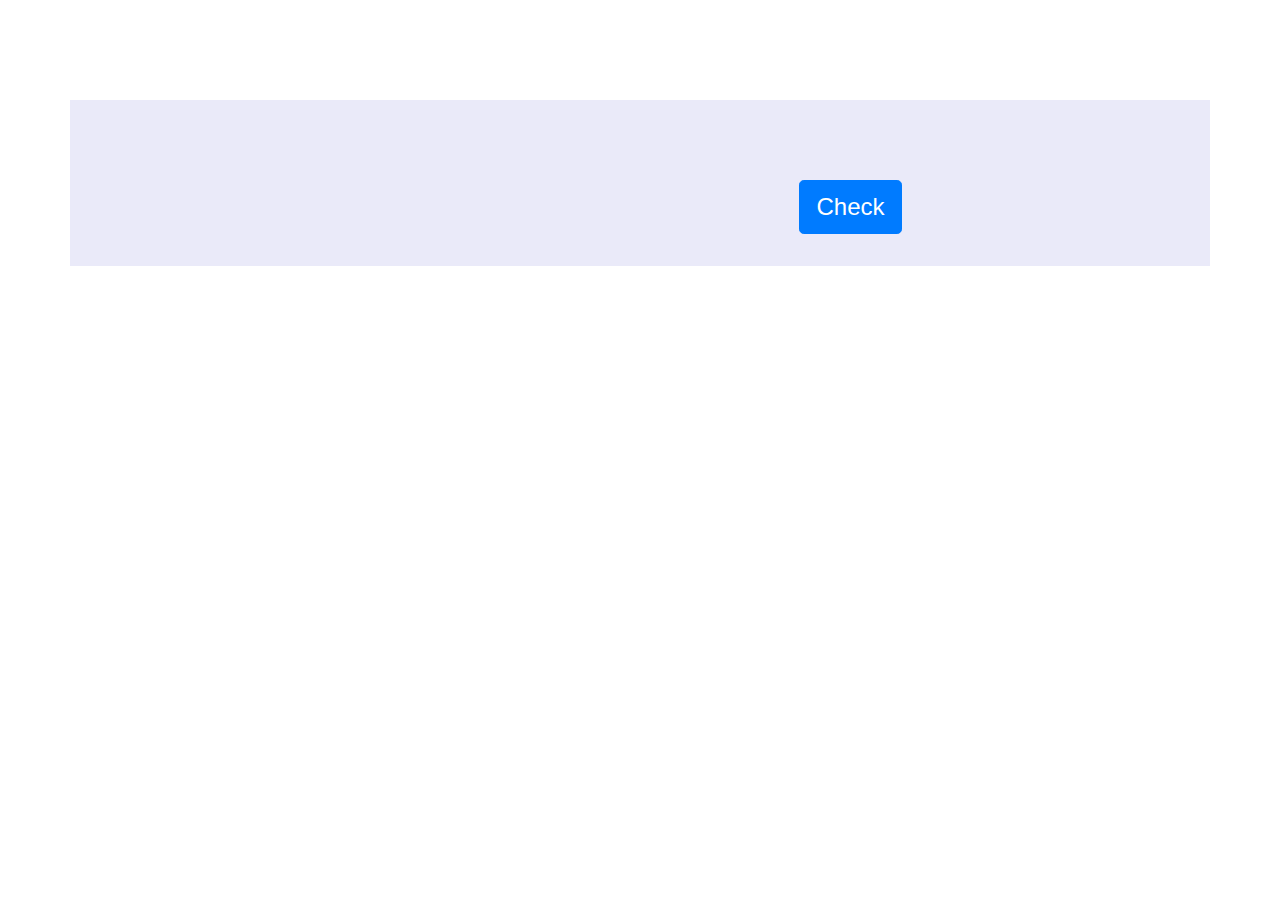
<file: index.html>
<!DOCTYPE html>
<html lang="en">
  <head>
    <title>Quiz App</title>
    
    <meta charset="utf-8" />
    <meta
      name="viewport"
      content="width=device-width, initial-scale=1, shrink-to-fit=no"
    />

    <link
      rel="stylesheet"
      href="https://stackpath.bootstrapcdn.com/bootstrap/4.3.1/css/bootstrap.min.css"
      integrity="sha384-ggOyR0iXCbMQv3Xipma34MD+dH/1fQ784/j6cY/iJTQUOhcWr7x9JvoRxT2MZw1T"
      crossorigin="anonymous"
    />
    <link rel="stylesheet" href="main.css" />
  </head>
  <body background="https://img.freepik.com/free-vector/question-3d-effect-background_52683-30326.jpg?w=740&t=st=1673610235~exp=1673610835~hmac=2b3ccfe7070db22d8296e955f51f10e8210c4c819c8e65ea08900c20f081b84c" 
  style="background-repeat:no-repeat;background-size: 100% 100vh;">
    <div class="container quest-box">
      <div id="app" class="row"></div>
      <div class="row justify-content-center">
        <div class="col-md-6 text-right">
          <a href="#" id="check" class="btn btn-primary btn-lg mt-5"> Check </a>
        </div>
      </div>
    </div>

    <script src="app.js"></script>
    
    <script
      src="https://code.jquery.com/jquery-3.3.1.slim.min.js"
      integrity="sha384-q8i/X+965DzO0rT7abK41JStQIAqVgRVzpbzo5smXKp4YfRvH+8abtTE1Pi6jizo"
      crossorigin="anonymous"
    ></script>
    <script
      src="https://cdnjs.cloudflare.com/ajax/libs/popper.js/1.14.7/umd/popper.min.js"
      integrity="sha384-UO2eT0CpHqdSJQ6hJty5KVphtPhzWj9WO1clHTMGa3JDZwrnQq4sF86dIHNDz0W1"
      crossorigin="anonymous"
    ></script>
    <script
      src="https://stackpath.bootstrapcdn.com/bootstrap/4.3.1/js/bootstrap.min.js"
      integrity="sha384-JjSmVgyd0p3pXB1rRibZUAYoIIy6OrQ6VrjIEaFf/nJGzIxFDsf4x0xIM+B07jRM"
      crossorigin="anonymous"
    ></script>
  </body>
</html>
</file>
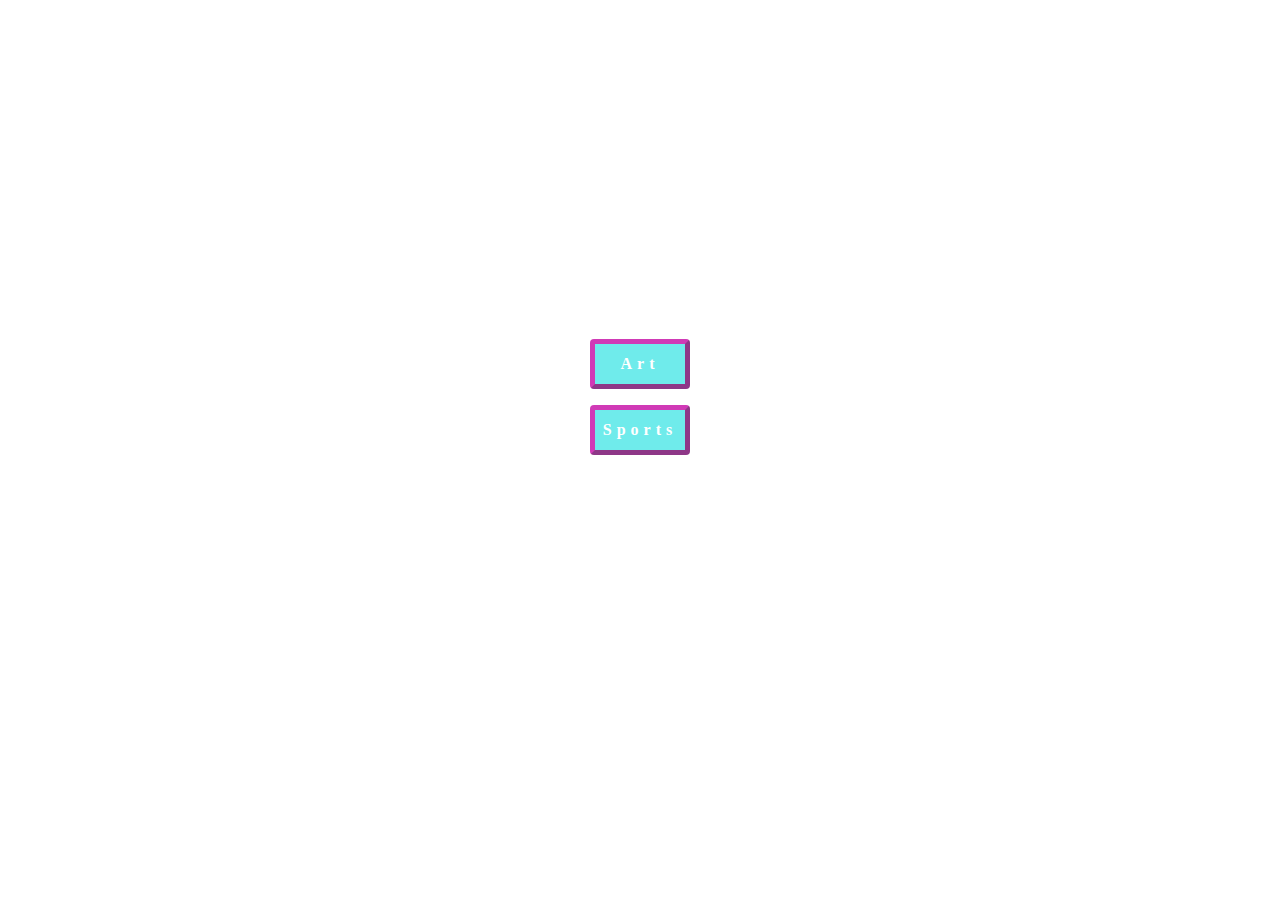
<file: home.html>
<!DOCTYPE html>
<html lang="en">
<head>
    <title>Home</title>
    <link rel="stylesheet" href="main.css" />
</head>
<body background="https://wallpaperaccess.com/full/3308617.png" style="background-repeat:no-repeat;background-size: 100% 100vh;">
    

    <div class="h">
        
       <p> <a  href="index.html"> <button class="btn1">Art</button></a></p>

        <a href="index1.html"><button class="btn1">Sports</button></a><br>
     </div>
    
</body>
</html>
</file>
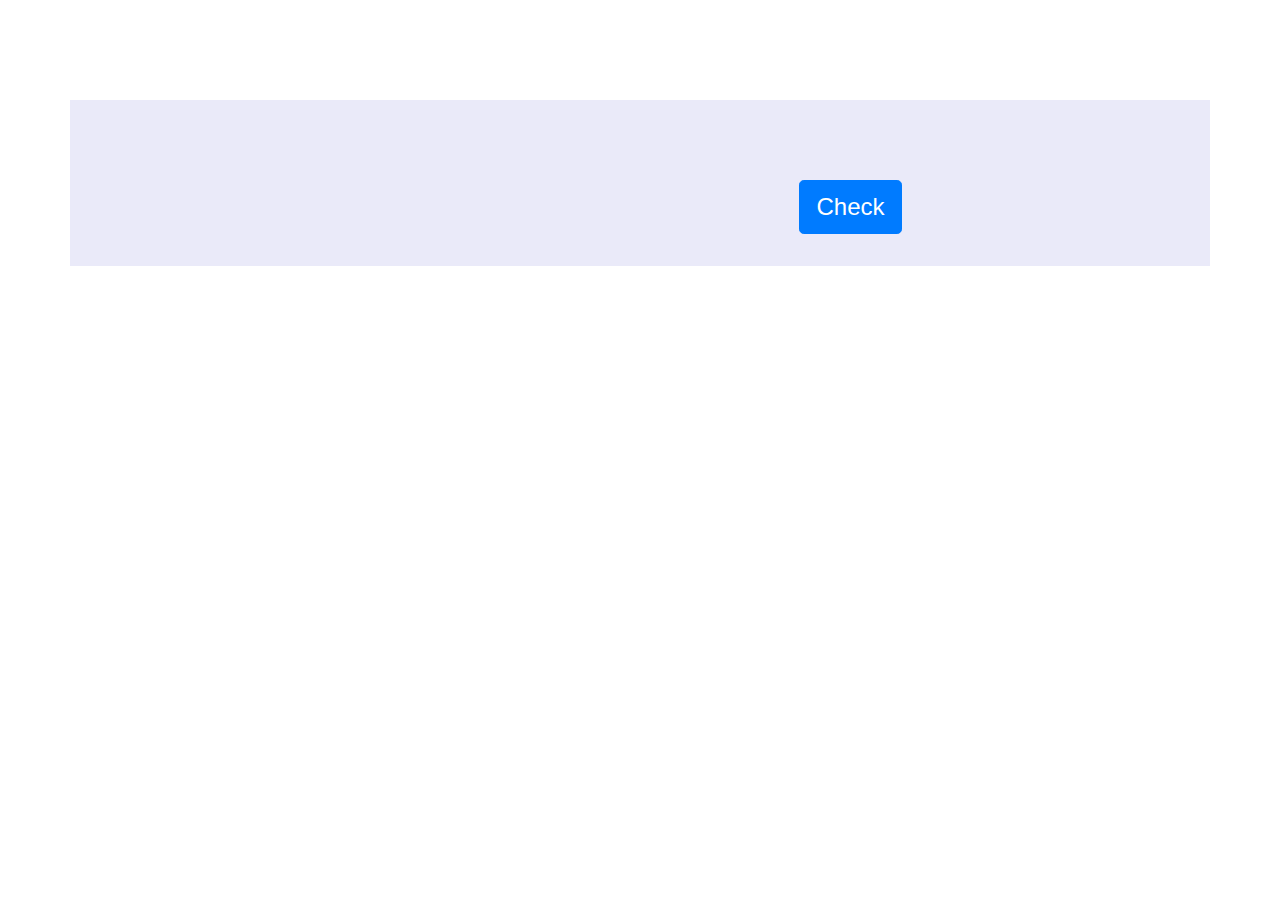
<file: index1.html>
<!DOCTYPE html>
<html lang="en">
  <head>
    <title>Quiz App</title>
    
    <meta charset="utf-8" />
    <meta
      name="viewport"
      content="width=device-width, initial-scale=1, shrink-to-fit=no"
    />

    <link
      rel="stylesheet"
      href="https://stackpath.bootstrapcdn.com/bootstrap/4.3.1/css/bootstrap.min.css"
      integrity="sha384-ggOyR0iXCbMQv3Xipma34MD+dH/1fQ784/j6cY/iJTQUOhcWr7x9JvoRxT2MZw1T"
      crossorigin="anonymous"
    />
    <link rel="stylesheet" href="main1.css" />
  </head>
  <body background="https://img.freepik.com/free-vector/question-3d-effect-background_52683-30326.jpg?w=740&t=st=1673610235~exp=1673610835~hmac=2b3ccfe7070db22d8296e955f51f10e8210c4c819c8e65ea08900c20f081b84c" style="background-repeat:no-repeat;background-size: 100% 100vh;">
    <div class="container quest-box">
      <div id="app" class="row"></div>
      <div class="row justify-content-center">
        <div class="col-md-6 text-right">
          <a href="#" id="check" class="btn btn-primary btn-lg mt-5"> Check </a>
        </div>
      </div>
    </div>

    <script src="app1.js"></script>
   

    <script
      src="https://code.jquery.com/jquery-3.3.1.slim.min.js"
      integrity="sha384-q8i/X+965DzO0rT7abK41JStQIAqVgRVzpbzo5smXKp4YfRvH+8abtTE1Pi6jizo"
      crossorigin="anonymous"
    >
  </script>

    <script
      src="https://cdnjs.cloudflare.com/ajax/libs/popper.js/1.14.7/umd/popper.min.js"
      integrity="sha384-UO2eT0CpHqdSJQ6hJty5KVphtPhzWj9WO1clHTMGa3JDZwrnQq4sF86dIHNDz0W1"
      crossorigin="anonymous"
    ></script>
    
    <script
      src="https://stackpath.bootstrapcdn.com/bootstrap/4.3.1/js/bootstrap.min.js"
      integrity="sha384-JjSmVgyd0p3pXB1rRibZUAYoIIy6OrQ6VrjIEaFf/nJGzIxFDsf4x0xIM+B07jRM"
      crossorigin="anonymous"
    ></script>
  </body>
</html>
</file>
<file: main.css>
body {
    background-position: center;
    background-attachment: fixed;
    background-repeat: no-repeat;
  
  }

  .btn1{
   font-family: 'Dreaming Outloud Script Pro';
   font-size: medium;
   letter-spacing: 5px;
    height: 50px;
    width: 100px;
    border-radius:4px;
    background-color: rgba(21, 223, 223, 0.616);
    border-color: #eb08a7c7;
    font-weight: bolder;
    color: #fff;
    cursor: pointer;
    border-width: 5px;
  }

  .btn1:hover{
    background-color: rgb(3, 61, 252);
    border-color: #08a3ebc7;
   
  }
   

  .quest-box {
    background: rgba(151, 152, 224, 0.2);
    padding: 32px;
    margin-top: 100px;
  }
  .questions li {
    list-style-type: none;
    padding-left: 0;
    background-color: #f3f5f7;
    padding: 16px;
    margin-bottom: 16px;
    font-size: 24px;
    font-style: inherit;
    color: black;
  }
  .questions li.active {
    background: rgb(5, 5, 172);
    color: #fff;
  }
  p.category {
    font-size: 20px;
    color: #052b52;
  }
  .heading {
    margin-bottom: 32px;
  }
  .badge {
    font-size: 32px;
  }
  .btn-primary {
    color: #fff;
    font-size: 24px;
  }
  .h{
    text-align: center;
    color: rgb(229, 232, 235);
    padding-top: 315px;

  }
 .h h1{
  font-size: 40px;
    text-align: center;
    text-transform: uppercase;
    color: #00ffdd;
    text-shadow:2px #fff;
    padding: 0;
    
 }
</file>
<file: main1.css>
body {
    background-position: center;
    background-attachment: fixed;
    background-repeat: no-repeat;
  
  }
  .quest-box {
    background: rgba(151, 152, 224, 0.2);
    padding: 32px;
    margin-top: 100px;
  }
  .questions li {
    list-style-type: none;
    padding-left: 0;
    background-color: #f3f5f7;
    padding: 16px;
    margin-bottom: 16px;
    font-size: 24px;
    font-style: inherit;
    color: black;
  }
  .questions li.active {
    background: rgb(5, 5, 172);
    color: #fff;
  }
  p.category {
    font-size: 20px;
    color: #052b52;
  }
  .heading {
    margin-bottom: 32px;
  }
  .badge {
    font-size: 32px;
  }
  .btn-primary {
    color: #fff;
    font-size: 24px;
  }
</file>
